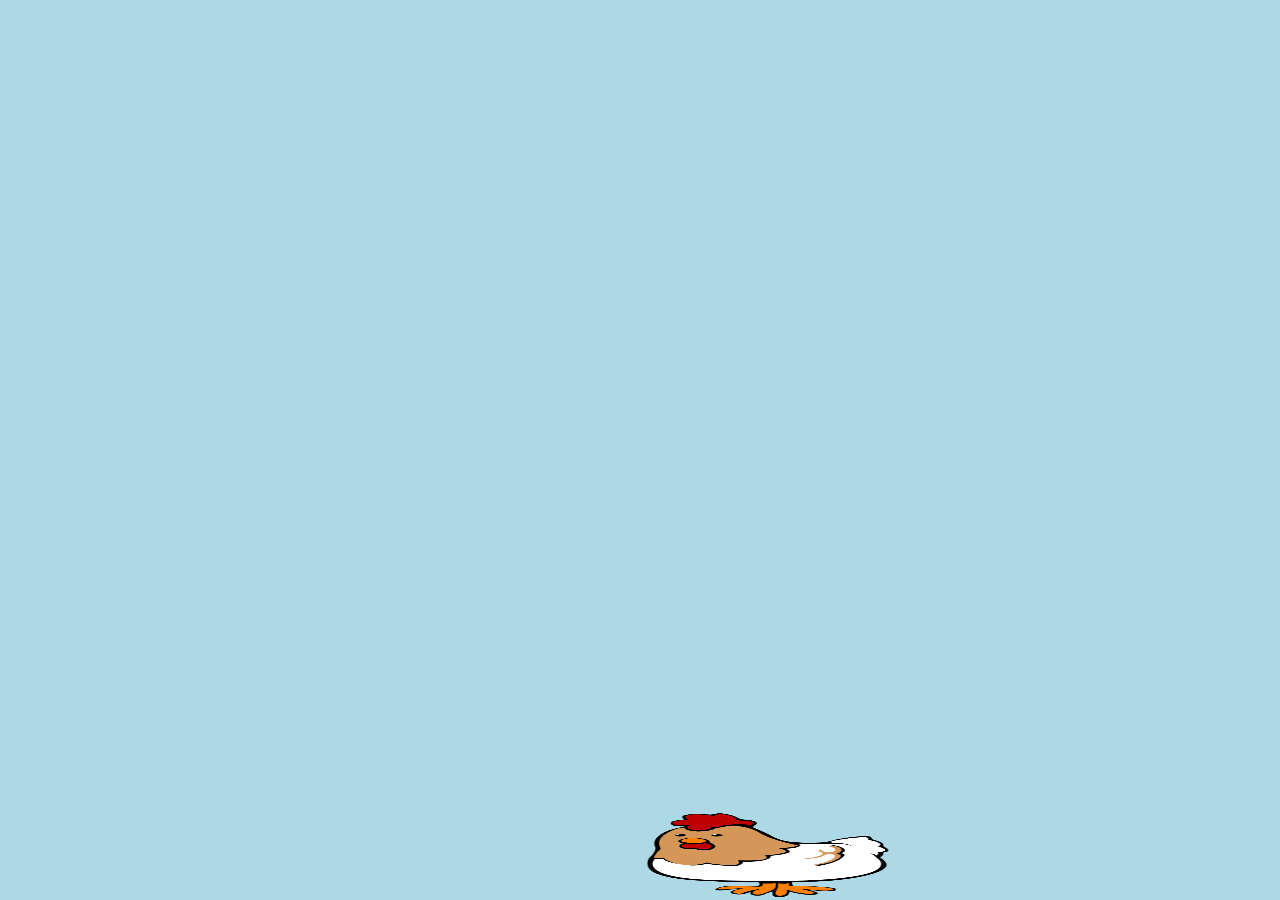
<file: index.html>
<!DOCTYPE html>
<html lang="en">
<head>
    <meta charset="UTF-8">
    <meta http-equiv="X-UA-Compatible" content="IE=edge">
    <meta name="viewport" content="width=device-width, initial-scale=1.0">
    <title>OOP Game</title>
    <link rel="stylesheet" href="./css/main.css">
</head>
<body>
<div id="board"></div>
    



    <script src="./js/main.js"></script>
   
</body>
</html>
</file>
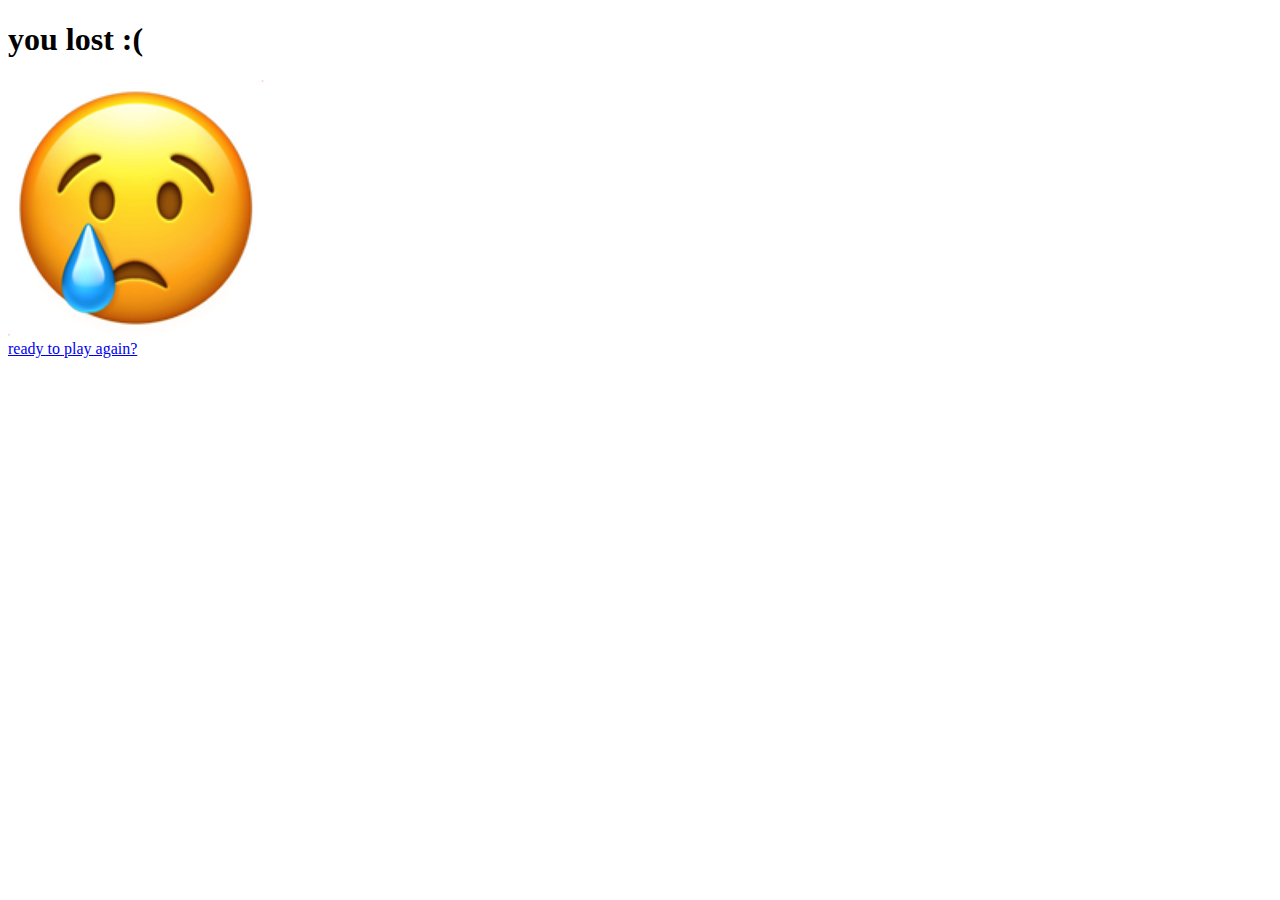
<file: gameover.html>
<!DOCTYPE html>
<html lang="en">
<head>
    <meta charset="UTF-8">
    <meta http-equiv="X-UA-Compatible" content="IE=edge">
    <meta name="viewport" content="width=device-width, initial-scale=1.0">
    <title>Document</title>
</head>
<body>
    <h1> you lost :( </h1>
    <img src="./images/crying-face.png" alt="very sad face">
    <div></div>
    <a href="./index.html"> ready to play again? </a>
</body>
</html>
</file>
<file: css/main.css>
body{
    padding: 0;
    margin: 0;
}


#board{
    background-color: lightblue;
   height: 100vh;
   width: 100vw;
    position: relative;
    overflow: hidden;
}


#player{
    position: absolute;

}

.obstacle {
    position: absolute;

}
</file>
